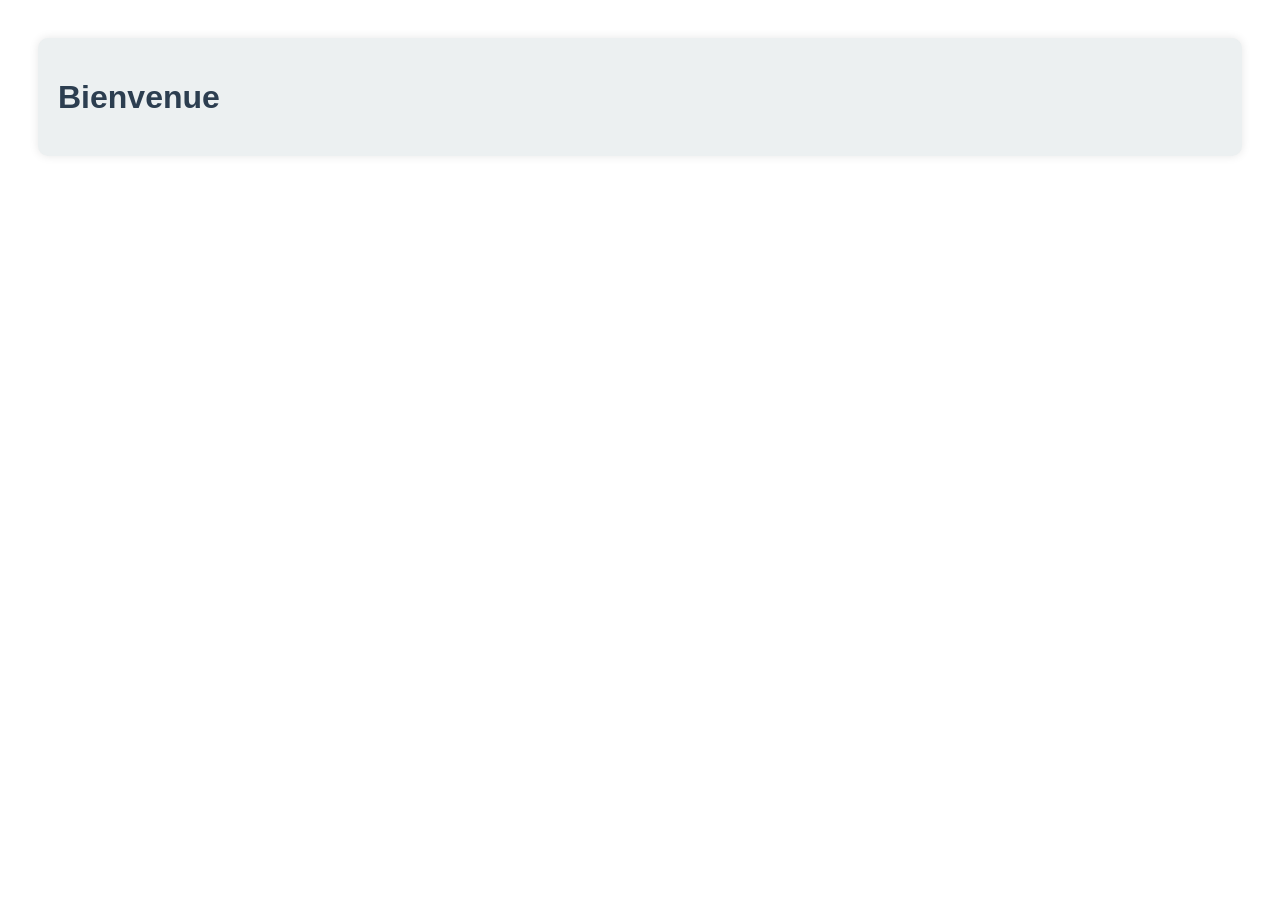
<file: accueil.html>
<!DOCTYPE html>
<html lang="fr">

<head>
    <meta charset="UTF-8">
    <title>Accueil</title>

    <style>
        body{
            font-family:Arial, Helvetica, sans-serif;
            padding:30px;
        }

        h1{
            color:#2c3e50;
            margin-bottom:20px;
        }

        .card{
            background:#ecf0f1;
            padding:20px;
            border-radius:10px;
            box-shadow:0 0 10px rgba(0,0,0,.1);
        }

        p{
            font-size:18px;
            margin-top:10px;
        }
    </style>

</head>

<body>
<div class="card">

    <h1>
        Bienvenue
    </h1>

    <p id="message"></p>

</div>

<script>

const user = JSON.parse(sessionStorage.getItem("user"));

document.getElementById("message").innerHTML =
"Bienvenue <b>" + user.nom + " " + user.prenom + "</b> dans votre espace.";

</script>

</body>

</html>
</file>
